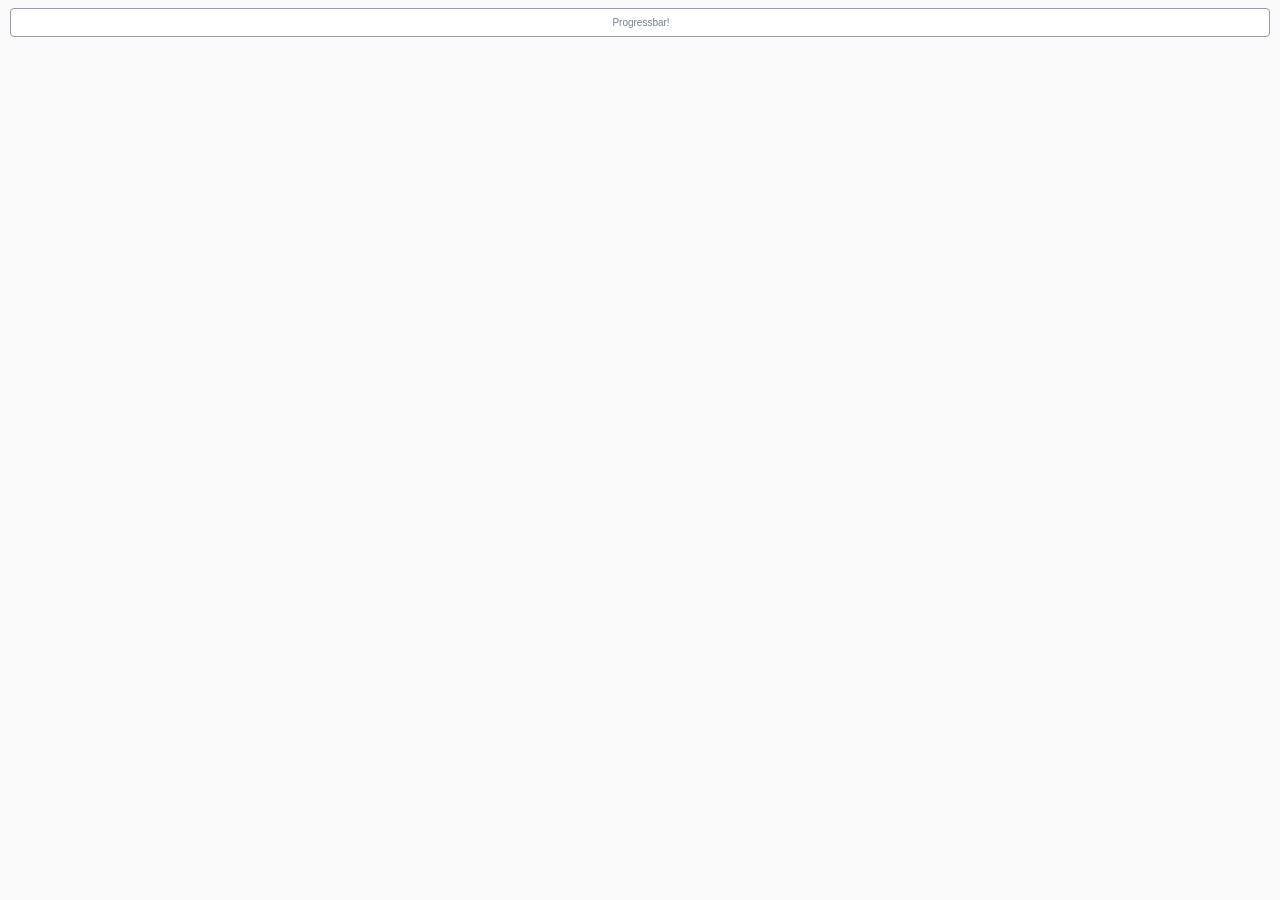
<file: bd-framework/src/main/resources/static/diagram-viewer/index.html>
﻿<html>
<head>
  <meta http-equiv="Content-Type" content="text/html; charset=utf-8">
  
  <link rel="stylesheet" href="style.css" type="text/css" media="screen">
  <script src="js/jstools.js" type="text/javascript" charset="utf-8"></script>
  <script src="js/raphael.js" type="text/javascript" charset="utf-8"></script>
  
  <script src="js/jquery/jquery.js" type="text/javascript" charset="utf-8"></script>
  <script src="js/jquery/jquery.progressbar.js" type="text/javascript" charset="utf-8"></script>
  <script src="js/jquery/jquery.asyncqueue.js" type="text/javascript" charset="utf-8"></script>
  
  <script src="js/Color.js" type="text/javascript" charset="utf-8"></script>
  <script src="js/Polyline.js" type="text/javascript" charset="utf-8"></script>
  <script src="js/ActivityImpl.js" type="text/javascript" charset="utf-8"></script>
  <script src="js/ActivitiRest.js" type="text/javascript" charset="utf-8"></script>
  <script src="js/LineBreakMeasurer.js" type="text/javascript" charset="utf-8"></script>
  <script src="js/ProcessDiagramGenerator.js" type="text/javascript" charset="utf-8"></script>
  <script src="js/ProcessDiagramCanvas.js" type="text/javascript" charset="utf-8"></script>
  
  <style type="text/css" media="screen">
    
  </style>
</head>
<body>
<div class="wrapper">
  <div id="pb1"></div>
  <div id="overlayBox" >
    <div id="diagramBreadCrumbs" class="diagramBreadCrumbs" onmousedown="return false" onselectstart="return false"></div>
    <div id="diagramHolder" class="diagramHolder"></div>
    <div class="diagram-info" id="diagramInfo"></div>
  </div>
</div>
<script language='javascript'>
var DiagramGenerator = {};
var pb1;
$(document).ready(function(){
  var query_string = {};
  var query = window.location.search.substring(1);
  var vars = query.split("&");
  for (var i=0;i<vars.length;i++) {
    var pair = vars[i].split("=");
    query_string[pair[0]] = pair[1];
  } 
  
  var processDefinitionId = query_string["processDefinitionId"];
  var processInstanceId = query_string["processInstanceId"];
  
  console.log("Initialize progress bar");
  
  pb1 = new $.ProgressBar({
    boundingBox: '#pb1',
    label: 'Progressbar!',
    on: {
      complete: function() {
        console.log("Progress Bar COMPLETE");
        this.set('label', 'complete!');
        if (processInstanceId) {
          ProcessDiagramGenerator.drawHighLights(processInstanceId);
        }
      },
      valueChange: function(e) {
        this.set('label', e.newVal + '%');
      }
    },
    value: 0
  });
  console.log("Progress bar inited");
  
  ProcessDiagramGenerator.options = {
    diagramBreadCrumbsId: "diagramBreadCrumbs",
    diagramHolderId: "diagramHolder",
    diagramInfoId: "diagramInfo",
    on: {
      click: function(canvas, element, contextObject){
        var mouseEvent = this;
        console.log("[CLICK] mouseEvent: %o, canvas: %o, clicked element: %o, contextObject: %o", mouseEvent, canvas, element, contextObject);

        if (contextObject.getProperty("type") == "callActivity") {
          var processDefinitonKey = contextObject.getProperty("processDefinitonKey");
          var processDefinitons = contextObject.getProperty("processDefinitons");
          var processDefiniton = processDefinitons[0];
          console.log("Load callActivity '" + processDefiniton.processDefinitionKey + "', contextObject: ", contextObject);

          // Load processDefinition
        ProcessDiagramGenerator.drawDiagram(processDefiniton.processDefinitionId);
        }
      },
      rightClick: function(canvas, element, contextObject){
        var mouseEvent = this;
        console.log("[RIGHTCLICK] mouseEvent: %o, canvas: %o, clicked element: %o, contextObject: %o", mouseEvent, canvas, element, contextObject);
      },
      over: function(canvas, element, contextObject){
        var mouseEvent = this;
        //console.log("[OVER] mouseEvent: %o, canvas: %o, clicked element: %o, contextObject: %o", mouseEvent, canvas, element, contextObject);

        // TODO: show tooltip-window with contextObject info
        ProcessDiagramGenerator.showActivityInfo(contextObject);
      },
      out: function(canvas, element, contextObject){
        var mouseEvent = this;
        //console.log("[OUT] mouseEvent: %o, canvas: %o, clicked element: %o, contextObject: %o", mouseEvent, canvas, element, contextObject);

        ProcessDiagramGenerator.hideInfo();
      }
    }
  };
  
  var baseUrl = window.document.location.protocol + "//" + window.document.location.host + "/";
  var shortenedUrl = window.document.location.href.replace(baseUrl, "");
  baseUrl = baseUrl + shortenedUrl.substring(0, shortenedUrl.indexOf("/"));
  
  ActivitiRest.options = {
    processInstanceHighLightsUrl: baseUrl + "/service/process-instance/{processInstanceId}/highlights?callback=?",
    processDefinitionUrl: baseUrl + "/service/process-definition/{processDefinitionId}/diagram-layout?callback=?",
    processDefinitionByKeyUrl: baseUrl + "/service/process-definition/{processDefinitionKey}/diagram-layout?callback=?"
  };
  
  if (processDefinitionId) {
    ProcessDiagramGenerator.drawDiagram(processDefinitionId);
    
  } else {
    alert("processDefinitionId parameter is required");
  }
});


</script>
</body>
</html>
</file>
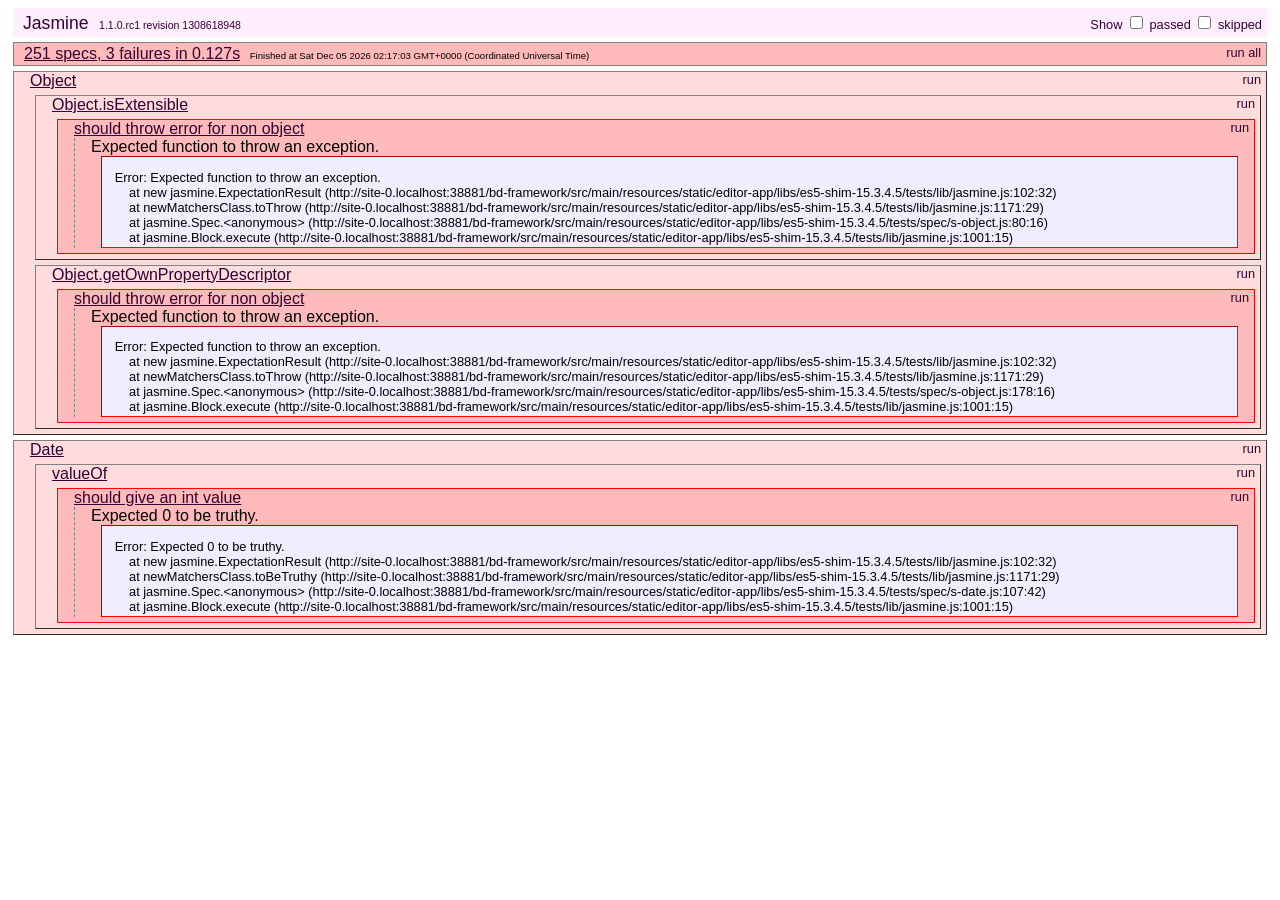
<file: bd-framework/src/main/resources/static/editor-app/libs/es5-shim-15.3.4.5/tests/index.html>
<!DOCTYPE HTML>
<html>
<head>
	<title>Jasmine Spec Runner</title>

	<link rel="shortcut icon" type="image/png" href="lib/jasmine_favicon.png">

	<link rel="stylesheet" type="text/css" href="lib/jasmine.css">
	<script type="text/javascript" src="lib/jasmine.js"></script>
	<script type="text/javascript" src="lib/jasmine-html.js"></script>
	<script type="text/javascript" src="lib/json2.js"></script>

	<!-- include helper files here... -->
	<script src="helpers/h.js"></script>
	<script src="helpers/h-kill.js"></script>
	<script src="helpers/h-matchers.js"></script>

	<!-- include source files here... -->
	<script src="../es5-shim.js"></script>
    <script src="../es5-sham.js"></script>

	<!-- include spec files here... -->
	<script src="spec/s-array.js"></script>
	<script src="spec/s-function.js"></script>
	<script src="spec/s-string.js"></script>
	<script src="spec/s-object.js"></script>
	<script src="spec/s-number.js"></script>
	<script src="spec/s-date.js"></script>


	<script type="text/javascript">
		(function() {
			var jasmineEnv = jasmine.getEnv();
			jasmineEnv.updateInterval = 1000;

			var trivialReporter = new jasmine.TrivialReporter();

			jasmineEnv.addReporter(trivialReporter);

			jasmineEnv.specFilter = function(spec) {
				return trivialReporter.specFilter(spec);
			};

			var currentWindowOnload = window.onload;

			window.onload = function() {
				if (currentWindowOnload) {
					currentWindowOnload();
				}
				execJasmine();
			};

			function execJasmine() {
				jasmineEnv.execute();
			}

		})();
	</script>

</head>

<body>
</body>
</html>
</file>
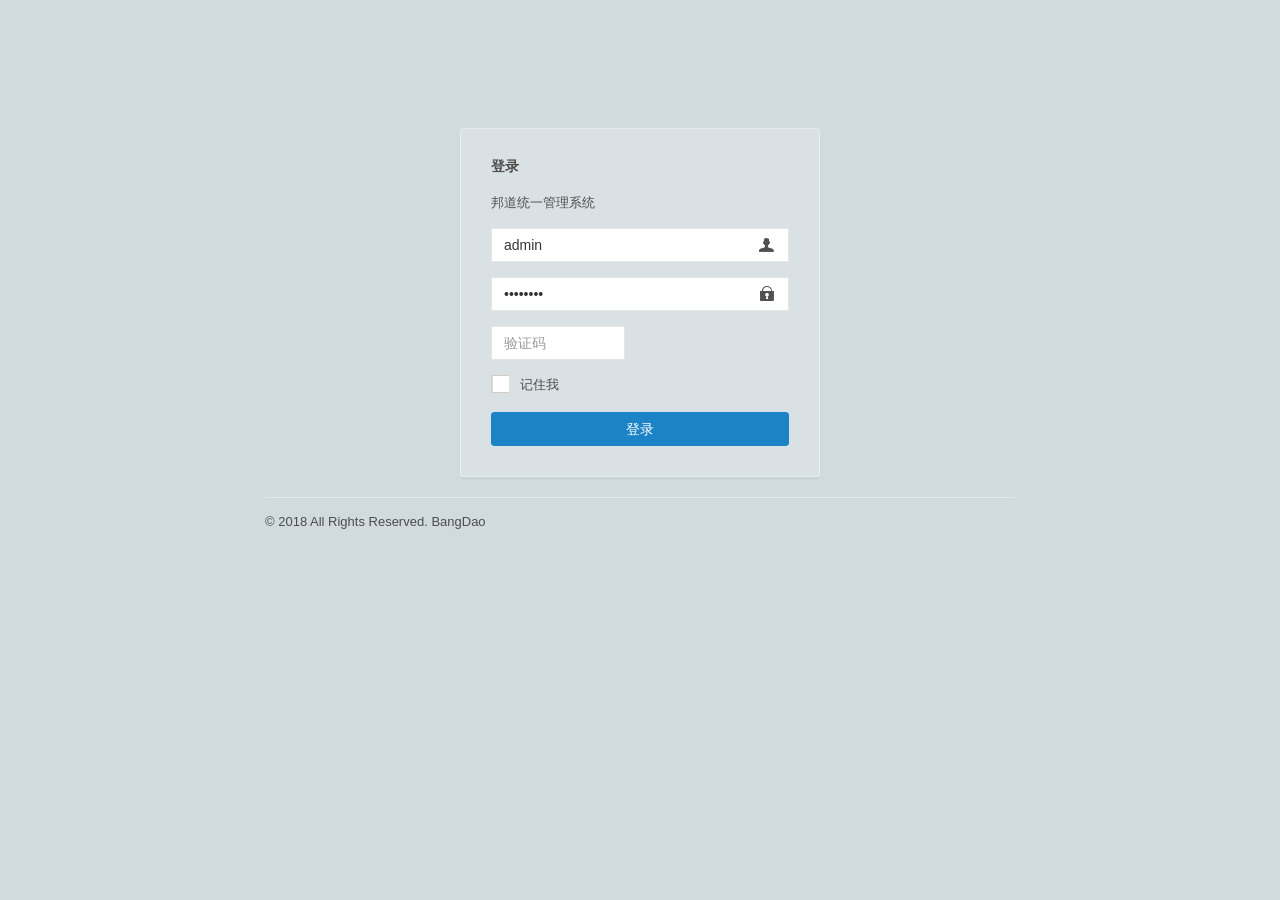
<file: bd-framework/src/main/resources/templates/login.html>
<!DOCTYPE html>
<html  lang="zh" xmlns:th="http://www.thymeleaf.org">
<head>
    <meta charset="utf-8">
    <meta name="viewport" content="width=device-width, initial-scale=1.0, maximum-scale=1.0">

    <title>邦道统一管理系统 - 登录</title>
    <meta name="keywords" content="邦道统一管理系统">
    <meta name="description" content="bangdao-system">
    <link href="../static/css/bootstrap.min.css" th:href="@{css/bootstrap.min.css}" rel="stylesheet"/>
    <link href="../static/css/font-awesome.css" th:href="@{css/font-awesome.css}" rel="stylesheet"/>
    <link href="../static/css/style.css" th:href="@{css/style.css}" rel="stylesheet"/>
    <link href="../static/css/login.min.css" th:href="@{css/login.min.css}" rel="stylesheet"/>
    <link href="../static/ajax/libs/iCheck/custom.css" th:href="@{/ajax/libs/iCheck/custom.css}" rel="stylesheet"/>
    <link href="../static/mine/css/common-ui.min.css" th:href="@{/mine/css/common-ui.min.css?v=2.3.0}" rel="stylesheet"/>
    <!--[if lt IE 9]>
    <meta http-equiv="refresh" content="0;ie.html" />
    <![endif]-->
    <link rel="shortcut icon" href="../static/favicon.ico" th:href="@{favicon.ico}"/>
    <style type="text/css">label.error { position:inherit;  }</style>
    <script>
        if(window.top!==window.self){window.top.location=window.location};
    </script>
</head>

<body class="signin">

    <div class="signinpanel">
        <div class="row">
            <div class="col-sm-3"></div>
            <div class="col-sm-6">
                <form id="signupForm">
                    <h4 class="no-margins">登录</h4>
                    <p class="m-t-md">邦道统一管理系统</p>
                    <input type="text"     name="username" class="form-control uname"     placeholder="用户名" value="admin"    />
                    <input type="password" name="password" class="form-control pword m-b" placeholder="密码"   value="admin123" />
					<div class="row" th:if="${captchaEnabled==true}">
						<div class="col-xs-6">
						    <input type="text" name="validateCode" class="form-control code" placeholder="验证码" maxlength="5">
						</div>
						<div class="col-xs-6">
							<a href="javascript:void(0);" title="点击更换验证码">
								<img th:src="@{captcha/captchaImage(type=${captchaType})}" class="imgcode" width="85%"/>
							</a>
						</div>
					</div>
                    <input class="i-checks" type="checkbox" name="rememberme" />&nbsp;&nbsp;记住我
                    <button class="btn btn-success btn-block" id="btnSubmit" data-loading="正在验证登录，请稍后...">登录</button>
                </form>
            </div>
            <div class="col-sm-3"></div>
        </div>
        <div class="signup-footer">
            <div class="pull-left">
                &copy; 2018 All Rights Reserved. BangDao
            </div>
        </div>
    </div>
<script th:inline="javascript"> var ctx = [[@{/}]]; var captchaType = [[${captchaType}]]; </script>
<!-- 全局js -->
<script src="../static/js/jquery.min.js" th:src="@{/js/jquery.min.js}"></script>
<script src="../static/js/bootstrap.min.js" th:src="@{/js/bootstrap.min.js}"></script>
<!-- 验证插件 -->
<script src="../static/ajax/libs/validate/jquery.validate.min.js" th:src="@{/ajax/libs/validate/jquery.validate.min.js}"></script>
<script src="../static/ajax/libs/validate/messages_zh.min.js" th:src="@{/ajax/libs/validate/messages_zh.min.js}"></script>
<script src="../static/ajax/libs/layer/layer.min.js" th:src="@{/ajax/libs/layer/layer.min.js}"></script>
<script src="../static/ajax/libs/iCheck/icheck.min.js" th:src="@{/ajax/libs/iCheck/icheck.min.js}"></script>
<script src="../static/ajax/libs/blockUI/jquery.blockUI.js" th:src="@{/ajax/libs/blockUI/jquery.blockUI.js}"></script>
<script src="http://tajs.qq.com/stats?sId=62048022"></script>
<script src="../static/mine/js/common-ui.js" th:src="@{/mine/js/common-ui.js?v=2.3.0}"></script>
<script src="../static/mine/login.js" th:src="@{/mine/login.js}"></script>
</body>
</html>
</file>
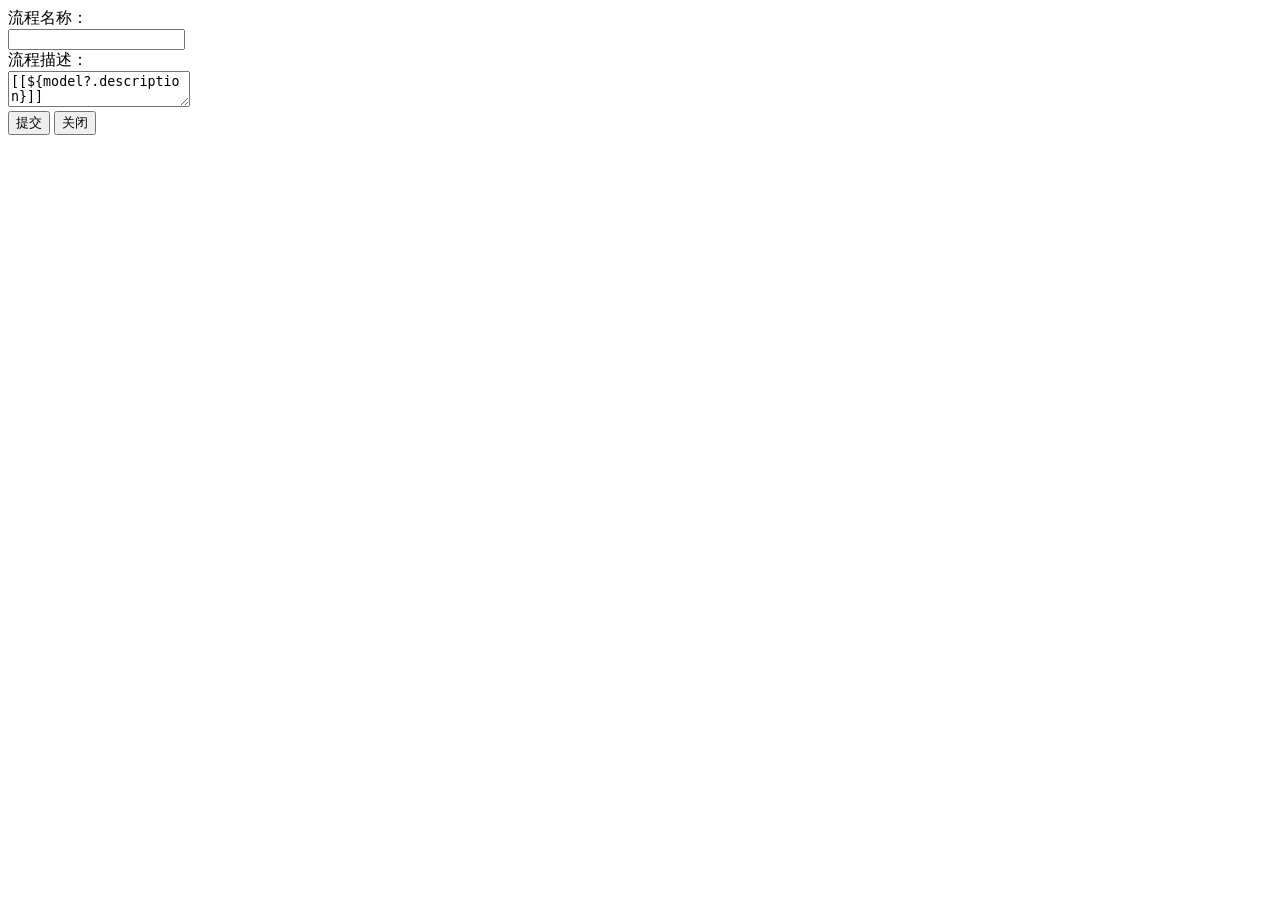
<file: bd-framework/src/main/resources/templates/activiti/modelForm.html>
<!DOCTYPE html>
<html lang="zh" xmlns:th="http://www.thymeleaf.org">
<meta charset="utf-8">
<head th:include="include :: header"></head>
<link th:href="@{/ajax/libs/iCheck/custom.css}" rel="stylesheet"/>
<body class="white-bg">
<div class="wrapper wrapper-content animated fadeInRight ibox-content">
    <form class="form-horizontal m" id="form-activiti-model">
        <input name="id" type="hidden" id="id" th:value="${model?.id}"/>
        <div class="form-group">
            <label class="col-sm-3 control-label ">流程名称：</label>
            <div class="col-sm-8">
                <input class="form-control" type="text" id="modelName" name="modelName" th:value="${model?.modelName}"/>
            </div>
        </div>
        <div class="form-group">
            <label class="col-sm-3 control-label">流程描述：</label>
            <div class="col-sm-8">
                <textarea class="form-control" id="description" name="description">[[${model?.description}]]</textarea>
            </div>
        </div>

        <div class="form-group">
            <div class="form-control-static col-sm-offset-9">
                <button type="submit" class="btn btn-primary">提交</button>
                <button onclick="$.modal.close()" class="btn btn-danger" type="button">关闭</button>
            </div>
        </div>
    </form>
</div>
<div th:include="include::footer"></div>
<script th:src="@{/ajax/libs/iCheck/icheck.min.js}"></script>
<script th:src="@{/ajax/libs/select/select2.js}"></script>
<script>
    $("#form-activiti-model").validate({
        rules: {
            modelName: {
                required: true,
                minlength: 2,
                maxlength: 20
            }
        },
        submitHandler: function (form) {
            addOrUpdateModel();
        }
    });

    // var modelFormWindow = null;

    function addOrUpdateModel() {
        $.ajax({
            cache: true,
            type: "POST",
            url: ctx + "activiti/models/addOrUpdateModel",
            data: $("#form-activiti-model").serialize(),
            async: false,
            error: function (request) {
                $.modal.alertError("系统错误");
            },
            success: function (data) {
                if (data.code == web_status.SUCCESS) {
                    $.modal.msgReload("保存成功,正在刷新数据请稍后……", modal_status.SUCCESS);
                } else {
                    $.modal.alertError(data.msg);
                }
                $.modal.closeLoading();
                // modelFormWindow = window.open();
                // open_window(ctx + "modelDesigner.html?modelId=" + data.modelId); // , "流程设计：" + data.modelName, 'height=100, width=400, top=0, left=0, toolbar=no, menubar=no, scrollbars=no, resizable=no, location=no, status=no'
            }
        });
    }

    // function open_window(url) {
    //     modelFormWindow.location.href = url;
    // }
    //
    // function callback4childrenWindow(){
    //     alert(1111);
    // }
</script>
</body>
</html>
</file>
<file: bd-framework/src/main/resources/static/diagram-viewer/style.css>
body {    background: #fafafa;    color: #708090;    /* font: 300 100.1% "Helvetica Neue", Helvetica, "Arial Unicode MS", Arial, sans-serif; */	font-family: Verdana, sans-serif, Arial;	font-size: 10px;}.wrapper{	height: 100%;	position: relative;	width: 100%;}/*#holder {    height: 480px;    width: 640px;	b_ackground: #F8F8FF;		-moz-border-radius: 10px;	-webkit-border-radius: 10px;	-webkit-box-shadow: 0 1px 3px #666;	background: #DDD url(./images/bg.png);	/* background: #DDD url(./images/checker-bg.png); * /	b_order:0px solid #dedede;}*/div.diagramHolder {	float:left; }div.diagram{	border:1px solid #dedede;	margin: 5px;	padding: 5px;	background: #FFF;}div.diagram.hidden{	display:none;}svg {	background: #DDD url(./images/bg.png);}div.diagram-info {	float:left;	position: relative;	padding: 5px;}/* Breadcrumbs */#diagramBreadCrumbs {	margin-left: 2px;	margin-right: 2px;	margin-top: 10px;}#diagramBreadCrumbs ul {	list-style: none;		background-color: white;	border: 1px solid #DEDEDE;	border-color: #C0C2C5;	margin: 0;		margin-bottom: 10px;	margin-left: 0;		-webkit-padding-start: 0px;	-moz-border-radius: 4px;	-webkit-border-radius: 4px;	border-radius: 4px;}#diagramBreadCrumbs li {	/*text-decoration: underline;*/	display: inline-block;	vertical-align: middle;	padding-left: .75em;	padding-right: 0;	cursor: pointer;}#diagramBreadCrumbs li.selected {	color: #9370DB;	color: #4876FF;	color: #4F94CD;	font-weight: bold;}#diagramBreadCrumbs li span {	background: url(images/breadcrumbs.png) no-repeat 100% 50%;	display: block;	padding: .5em 15px .5em 0;}/* Progress bar */.ui-progressbar { 	height: 25px;	/*height:2em; text-align: left; overflow: hidden; */	background: white;	border: 1px solid #949DAD;	margin: 2px;	overflow: hidden;	padding: 1px;	position: relative;	-moz-border-radius: 4px;	-webkit-border-radius: 4px;	border-radius: 4px;}.ui-progressbar .ui-progressbar-value {	m_argin: -1px;	height:100%;	background: #D4E4FF;		-moz-border-radius: 4px;	-webkit-border-radius: 4px;	border-radius: 4px;}.ui-widget-header a { color: #222222/*{fcHeader}*/; }.ui-progressbar .ui-progressbar-label{	position: absolute;	margin-top: 7px;	border:0px solid red;	width: 100%;	text-align: center;}
</file>
<file: bd-framework/src/main/resources/static/editor-app/libs/es5-shim-15.3.4.5/tests/lib/jasmine.css>
body {
  font-family: "Helvetica Neue Light", "Lucida Grande", "Calibri", "Arial", sans-serif;
}


.jasmine_reporter a:visited, .jasmine_reporter a {
  color: #303; 
}

.jasmine_reporter a:hover, .jasmine_reporter a:active {
  color: blue; 
}

.run_spec {
  float:right;
  padding-right: 5px;
  font-size: .8em;
  text-decoration: none;
}

.jasmine_reporter {
  margin: 0 5px;
}

.banner {
  color: #303;
  background-color: #fef;
  padding: 5px;
}

.logo {
  float: left;
  font-size: 1.1em;
  padding-left: 5px;
}

.logo .version {
  font-size: .6em;
  padding-left: 1em;
}

.runner.running {
  background-color: yellow;
}


.options {
  text-align: right;
  font-size: .8em;
}




.suite {
  border: 1px outset gray;
  margin: 5px 0;
  padding-left: 1em;
}

.suite .suite {
  margin: 5px; 
}

.suite.passed {
  background-color: #dfd;
}

.suite.failed {
  background-color: #fdd;
}

.spec {
  margin: 5px;
  padding-left: 1em;
  clear: both;
}

.spec.failed, .spec.passed, .spec.skipped {
  padding-bottom: 5px;
  border: 1px solid gray;
}

.spec.failed {
  background-color: #fbb;
  border-color: red;
}

.spec.passed {
  background-color: #bfb;
  border-color: green;
}

.spec.skipped {
  background-color: #bbb;
}

.messages {
  border-left: 1px dashed gray;
  padding-left: 1em;
  padding-right: 1em;
}

.passed {
  background-color: #cfc;
  display: none;
}

.failed {
  background-color: #fbb;
}

.skipped {
  color: #777;
  background-color: #eee;
  display: none;
}


/*.resultMessage {*/
  /*white-space: pre;*/
/*}*/

.resultMessage span.result {
  display: block;
  line-height: 2em;
  color: black;
}

.resultMessage .mismatch {
  color: black;
}

.stackTrace {
  white-space: pre;
  font-size: .8em;
  margin-left: 10px;
  max-height: 5em;
  overflow: auto;
  border: 1px inset red;
  padding: 1em;
  background: #eef;
}

.finished-at {
  padding-left: 1em;
  font-size: .6em;
}

.show-passed .passed,
.show-skipped .skipped {
  display: block;
}


#jasmine_content {
  position:fixed;
  right: 100%;
}

.runner {
  border: 1px solid gray;
  display: block;
  margin: 5px 0;
  padding: 2px 0 2px 10px;
}
</file>
